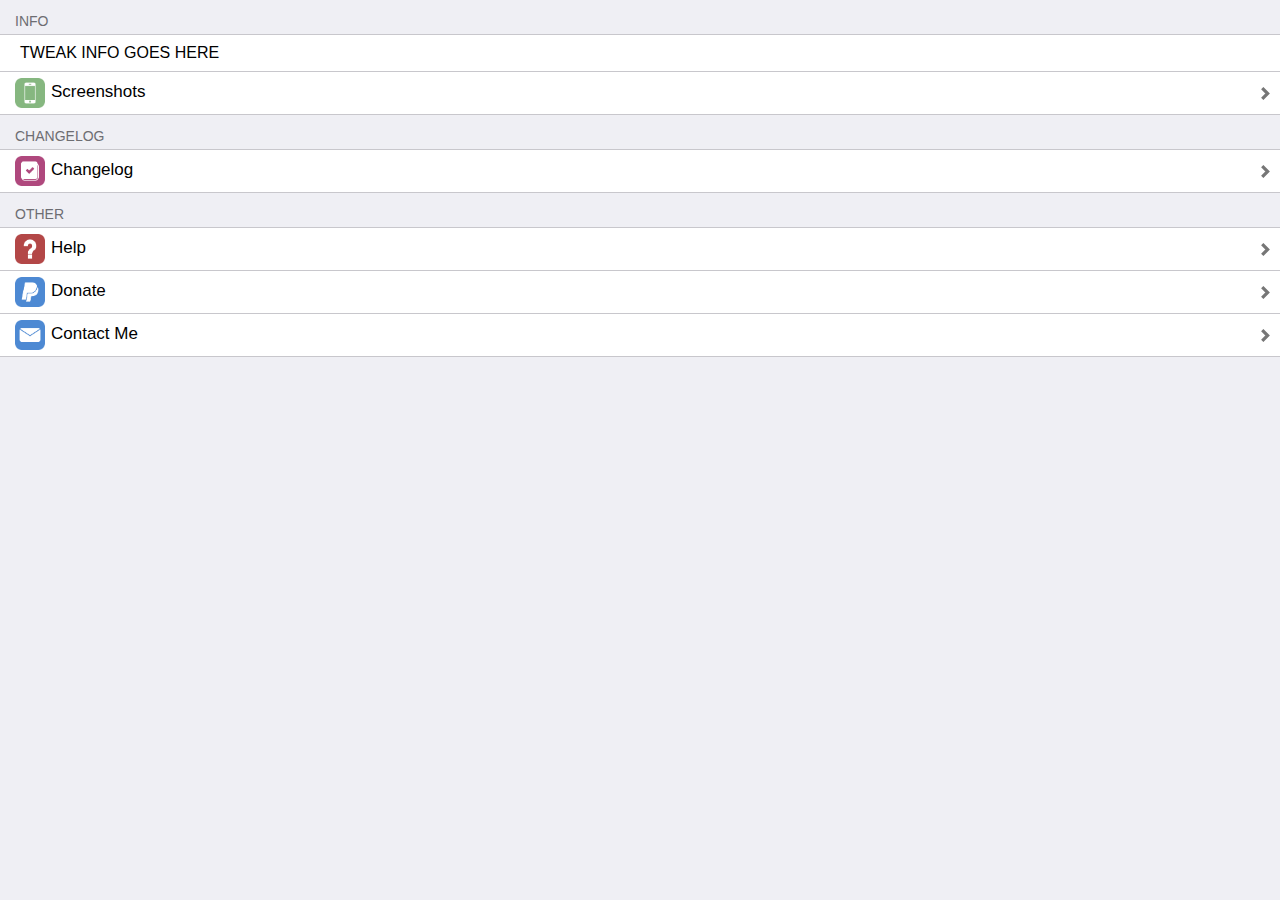
<file: repo/depictions/Template/index.html>
<!DOCTYPE html>
<html lang="en">

<head>
  <meta charset="utf-8">
  <title>TWEAKNAME</title>

  <link rel="stylesheet" type="text/css" href="/repo/css/style.css" />
  <meta name="viewport" content="width=device-width, minimum-scale=1.0, maximum-scale=1.0, user-scalable=no">
  <meta name="format-detection" content="telephone=no">
</head>

<body>
  <div class="panel">
    <div class="section-label">Info</div>
    <div class="fieldset">
      <div>
        <p>TWEAK INFO GOES HERE</p>
      </div>
      <a class="black-text" href="./screenshots.html">
        <img class="icon" src="/repo/assets/icons/screenshots.png" width="58" height="58">
        <div>
          <div>
            <p>Screenshots</p>
          </div>
        </div>
      </a>
    </div>
    <div class="section-label">Changelog</div>
    <div class="fieldset">
      <a class="black-text" href="./changelog.html">
        <img class="icon" src="/repo/assets/icons/changelog.png" width="58" height="58">
        <div>
          <div>
            <p>Changelog</p>
          </div>
        </div>
      </a>
    </div>
    <div class="section-label">Other</div>
    <div class="fieldset">
      <a class="black-text" href="/repo/help.html">
        <img class="icon" src="/repo/assets/icons/help.png" width="58" height="58">
        <div>
          <div>
            <p>Help</p>
          </div>
        </div>
      </a>
      <a class="black-text" href="/repo/donate.html">
        <img class="icon" src="/repo/assets/icons/donate.png" width="58" height="58">
        <div>
          <div>
            <p>Donate</p>
          </div>
        </div>
      </a>
      <a class="black-text" href="/contact.html">
        <img class="icon" src="/repo/assets/icons/contact.png" width="58" height="58">
        <div>
          <div>
            <p>Contact Me</p>
          </div>
        </div>
      </a>
    </div>
  </div>
</body>

</html>
</file>
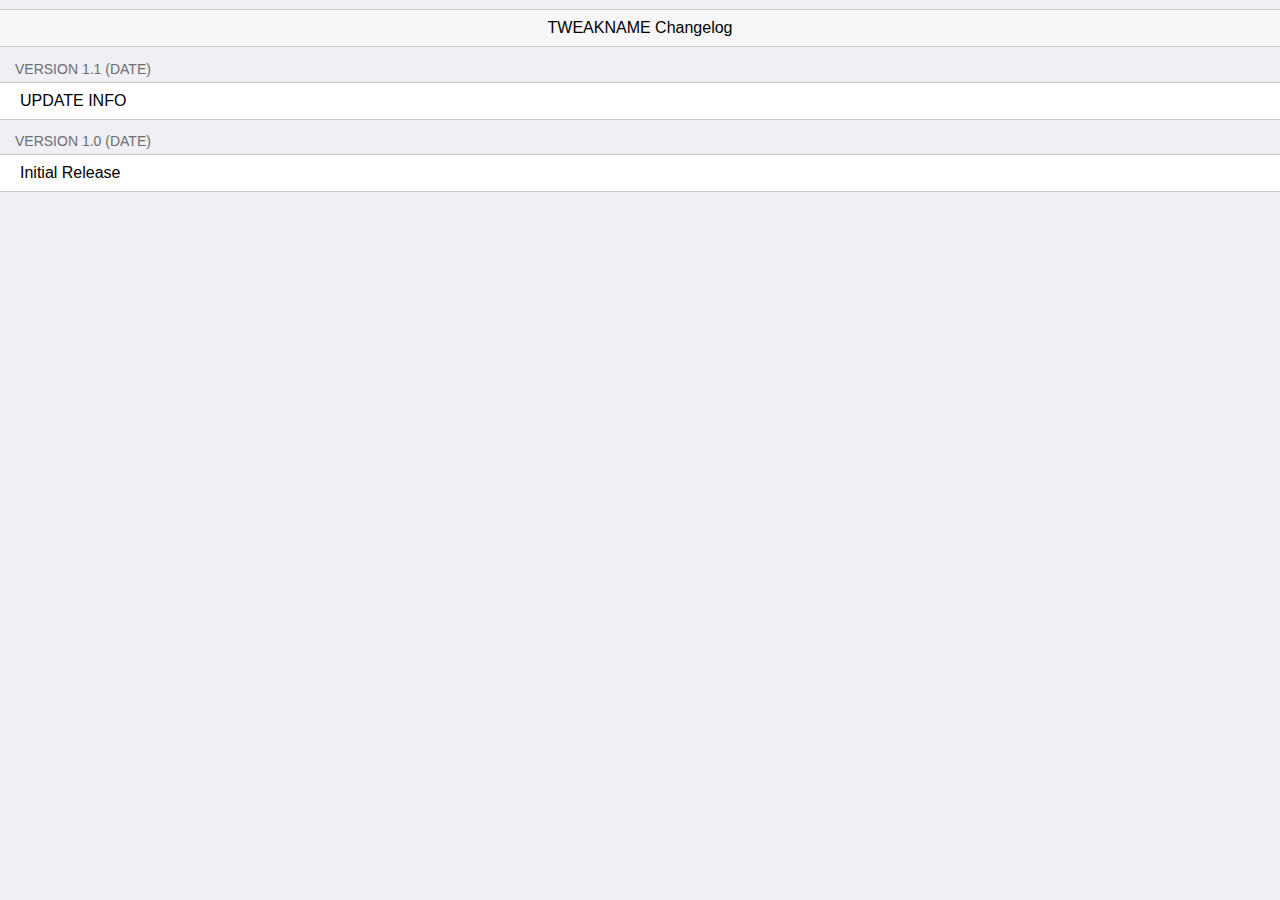
<file: repo/depictions/Template/changelog.html>
<!DOCTYPE html>
<html lang="en">

<head>
  <meta charset="utf-8">
  <title>Changelog</title>

  <link rel="stylesheet" type="text/css" href="/repo/css/style.css" />
  <meta name="viewport" content="width=device-width, minimum-scale=1.0, maximum-scale=1.0, user-scalable=no">
  <meta name="format-detection" content="telephone=no">
</head>

<body>
  <div class="panel">

    <div id="block-title">
      <p>TWEAKNAME Changelog</p>
    </div>

    <div class="section-label">Version 1.1 (DATE)</div>
    <div class="fieldset">
      <div>
        <p>UPDATE INFO</p>
      </div>
    </div>

    <div class="section-label">Version 1.0 (DATE)</div>
    <div class="fieldset">
      <div>
        <p>Initial Release</p>
      </div>
    </div>

  </div>
</body>

</html>
</file>
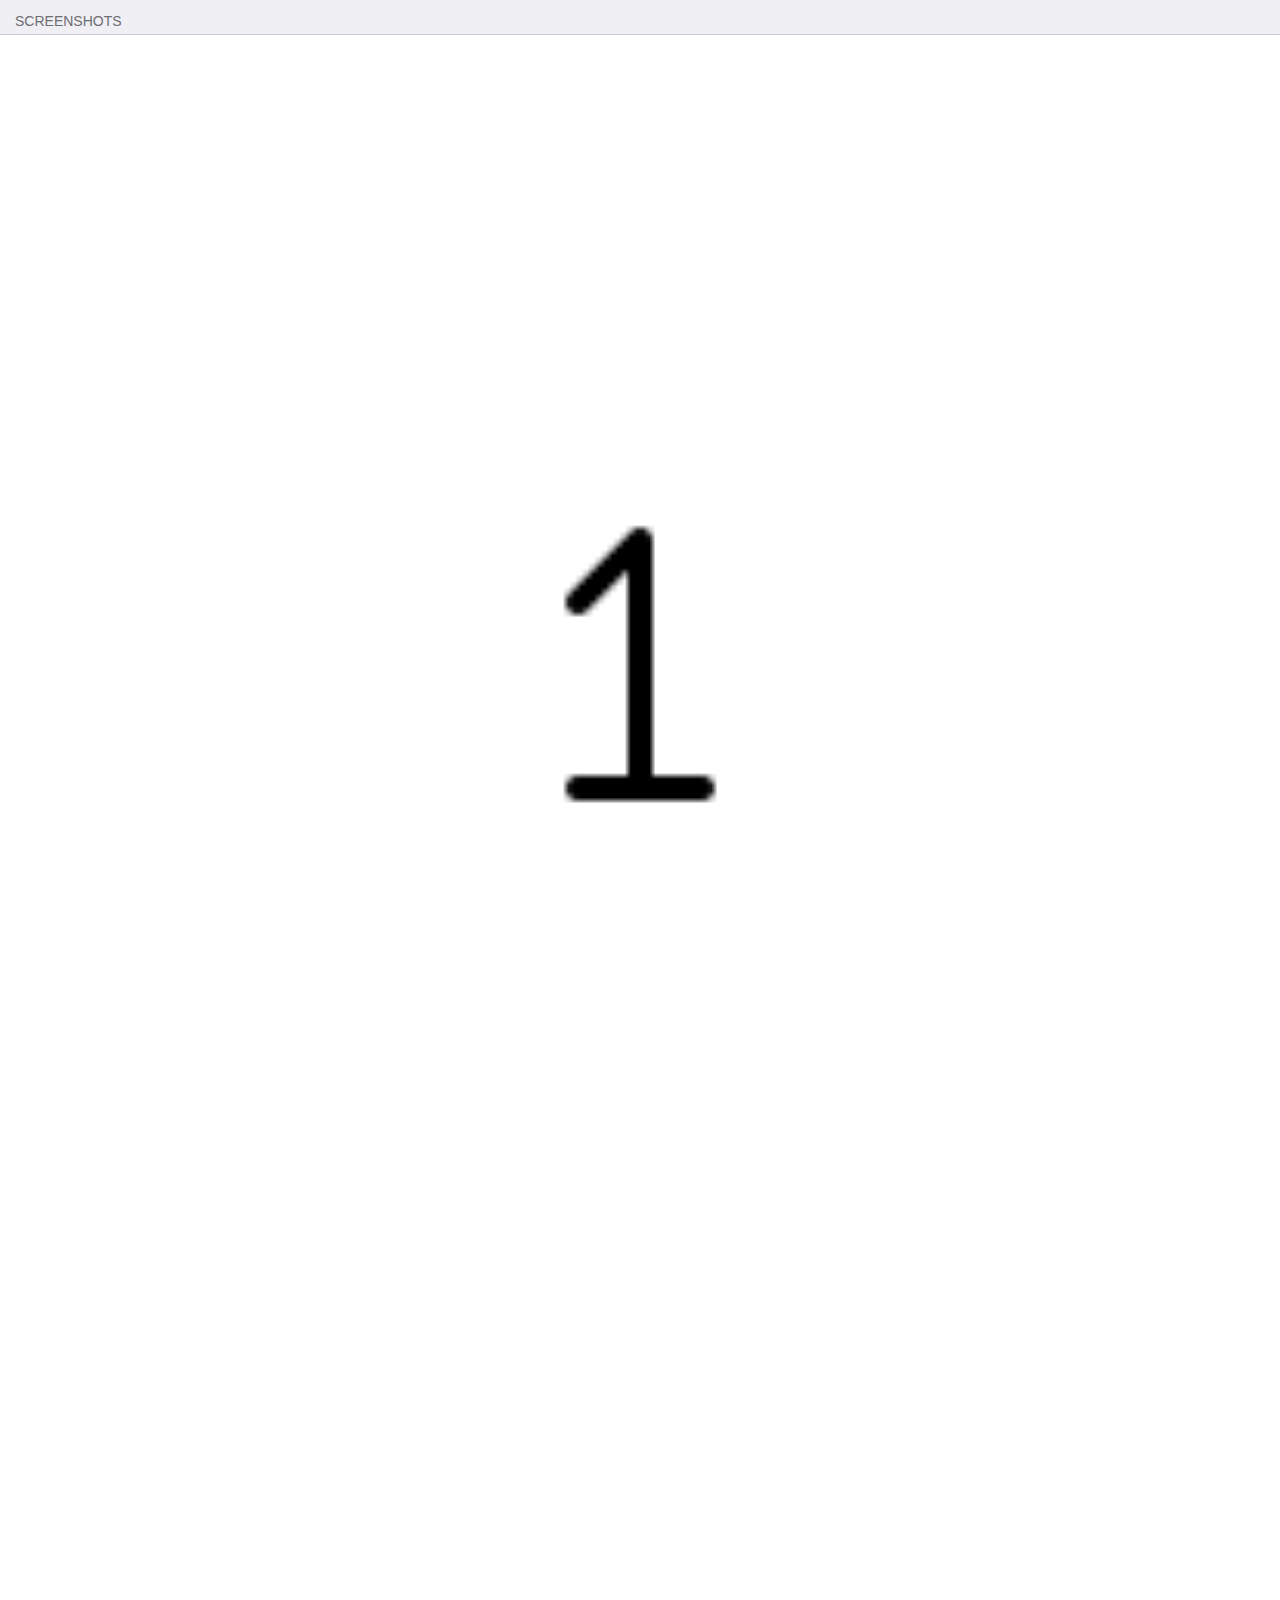
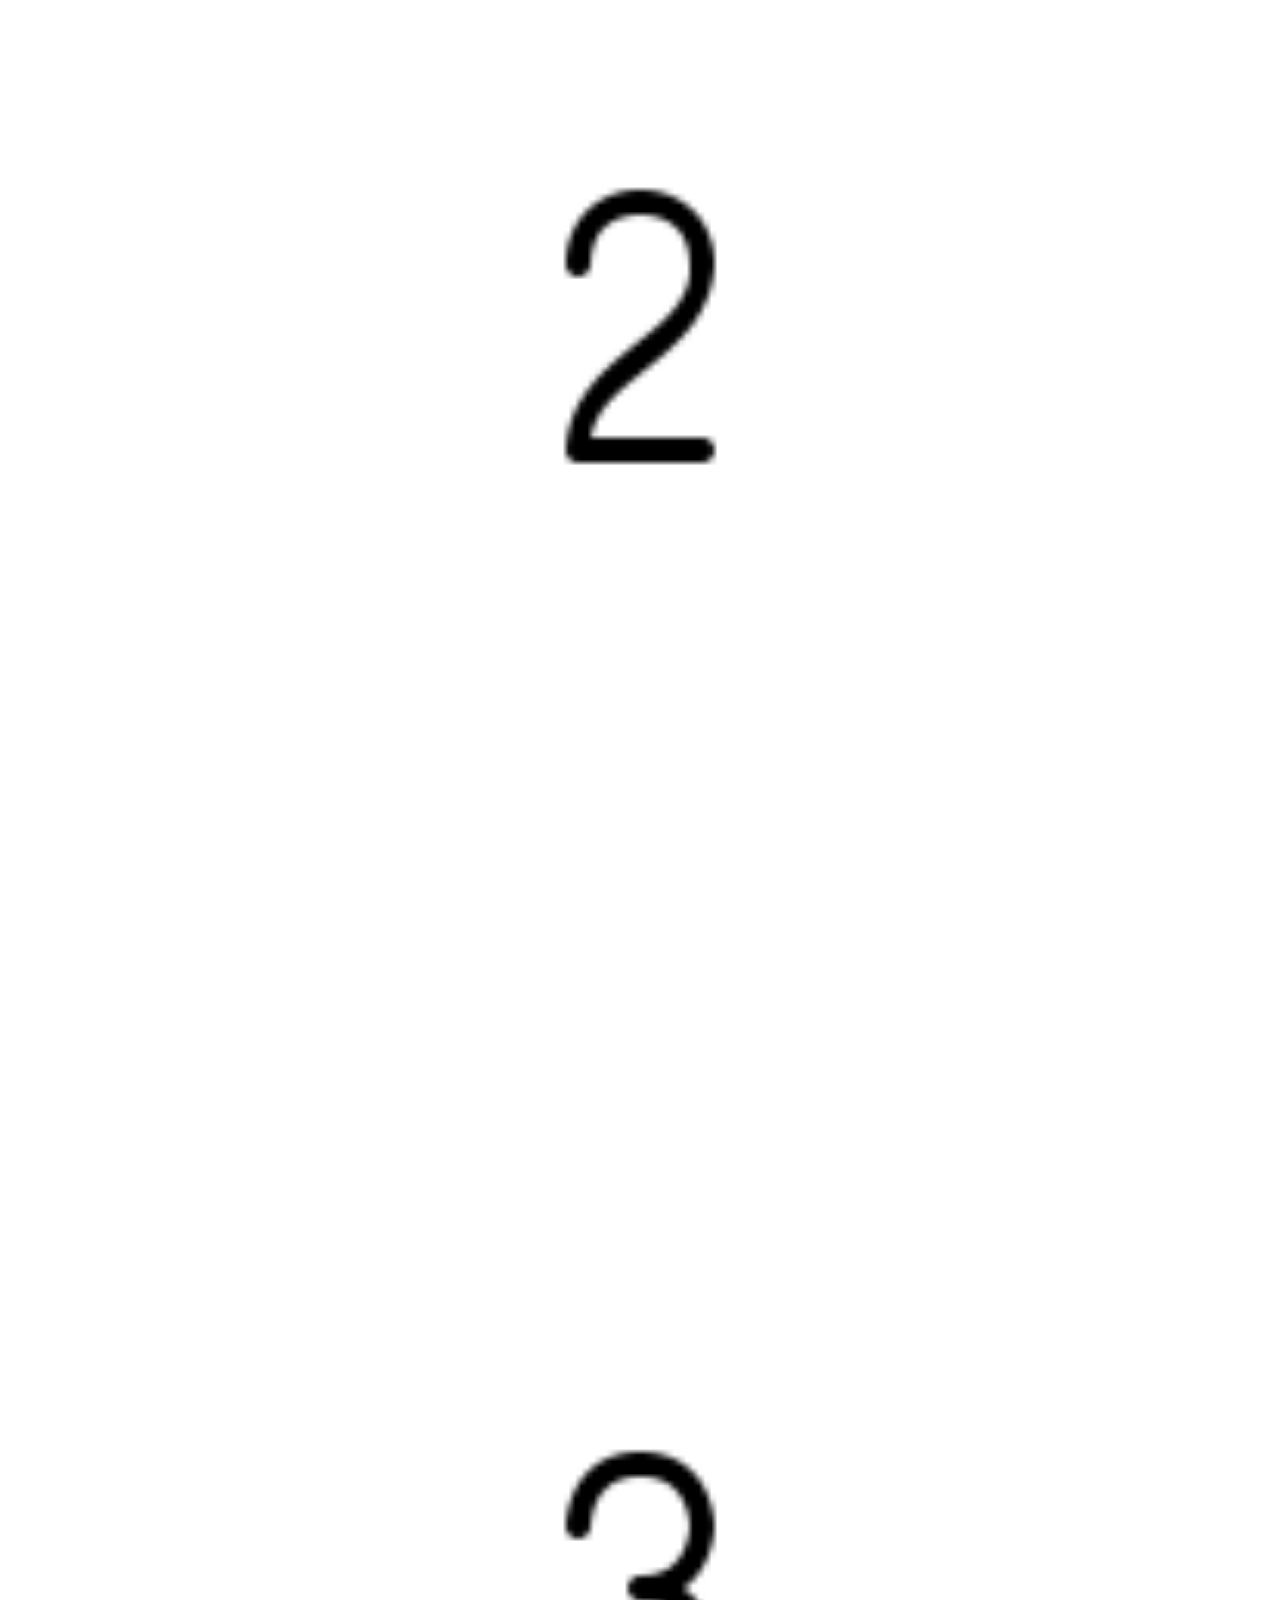
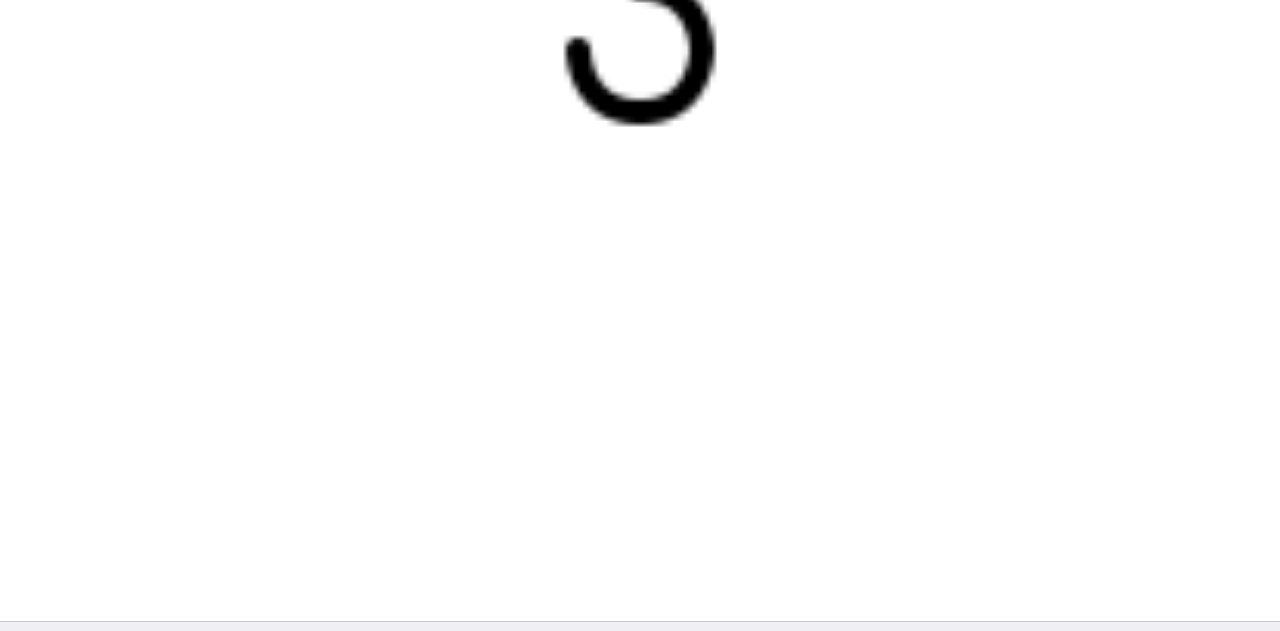
<file: repo/depictions/Template/screenshots.html>
<!DOCTYPE html>
<html lang="en">

<head>
  <meta charset="utf-8">
  <title>Screenshots</title>

  <link rel="stylesheet" type="text/css" href="/repo/css/style.css" />
  <meta name="viewport" content="width=device-width, minimum-scale=1.0, maximum-scale=1.0, user-scalable=no">
  <meta name="format-detection" content="telephone=no">
</head>

<body>
  <div class="panel">

    <div class="section-label">Screenshots</div>
    <div class="fieldset">
      <div>
        <center>

          <img src="./screenshots/1.png" width="100%">

          <br>
          <br>
          <img src="./screenshots/2.png" width="100%">

          <br>
          <br>
          <img src="./screenshots/3.png" width="100%">

        </center>
      </div>
    </div>

  </div>
</body>

</html>
</file>
<file: repo/css/style.css>
* {
  -ms-box-sizing: border-box;
  box-sizing: border-box;
  margin: 0;
  border: 0;
  padding: 0;
  font-family: "Helvetica Neue", Helvetica, Arial;
  font-size: inherit;
}

a {
  color: blue;
}

.black-text {
  color: black;
  text-decoration: none;
}

body {
  background: #efeff4;
}

.section-label {
  position: relative;
  top: 4px;
  margin: 0 15px;
  color: #6D6D72;
  font-size: 14px;
  text-transform: uppercase;
}

#block-title {
  padding: 9px 0;
  background: rgba(255, 255, 255, 0.5);
  border: 1px solid #c8c7cc;
  border-left: none;
  border-right: none;
  text-align: center;
  margin-bottom: 10px;
}

.fieldset {
  position: relative;
  margin-top: 9px;
  margin-bottom: 9px;
  border-top: 1px solid #C8C7CC;
  border-right: none;
  border-left: none;
  font-size: 17px;
  background: white;
}

.fieldset > div {
  padding: 0 20px;
  font-size: 16px;
}

.fieldset > div > * {
  margin-top: 9px;
  margin-bottom: 9px;
}

.fieldset > a {
  display: block;
}

.fieldset > a > img.icon {
  position: absolute;
  width: 30px;
  min-width: 30px;
  height: auto;
  max-height: 30px;
  margin: 6px 15px;
}

.fieldset > a > img.icon + div {
  margin-left: 51px;
}

.fieldset > a > img.icon + div > div {
  min-height: 42px;
}

.fieldset > a > div > div {
  margin-right: 10px;
  padding: 10px 0;
}

.fieldset > a[href].black-text > div > div {
  background-image: url("[data-uri]");
  background-size: 9px 13px;
  background-position: right center;
  background-repeat: no-repeat;
}

.fieldset > a[type="profile"] > img.icon {
  position: absolute;
  margin: 0;
  background-position: center center;
  background-repeat: no-repeat;
  width: 50px;
  min-width: none;
  height: 50px;
  max-height: none;
}

.fieldset > a[type="profile"] > img.icon + div {
  margin-left: 50px;
}

.fieldset > a[type="profile"] > img.icon + div {
  border-left: 1px solid #C8C7CC;
}

.fieldset > a[type="profile"] > img.icon + div > div {
  min-height: 50px;
}

.fieldset > a[type="profile"] > div > div {
  padding: 6px;
}

.fieldset > a[type="thumb"] > img.icon {
  position: absolute;
  margin: 0;
  background-position: center center;
  background-repeat: no-repeat;
  width: 64px;
  min-width: none;
  height: 64px;
  max-height: none;
}

.panel {
  margin-top: 9px;
  margin-bottom: 9px;
}

.panel > footer {
  margin: 9px;
  color: #6D6D72;
  font-size: 12px;
  text-align: center;
}

.panel > #welcome-banner {
  padding: 0 20px;
  font-size: 16px;
}

.panel > #welcome-banner > * {
  margin-top: 9px;
  margin-bottom: 9px;
}

.panel > .fieldset > a, .panel > .fieldset > div {
  border-bottom: 1px solid #C8C7CC;
}

#repo-url p {
  float: left;
}

#repo-url input[type="text"] {
  text-align: right;
  float: right;
  color: #8E8E9F;
  width: calc(100% - 45px);
  text-overflow: ellipsis;
}
</file>
